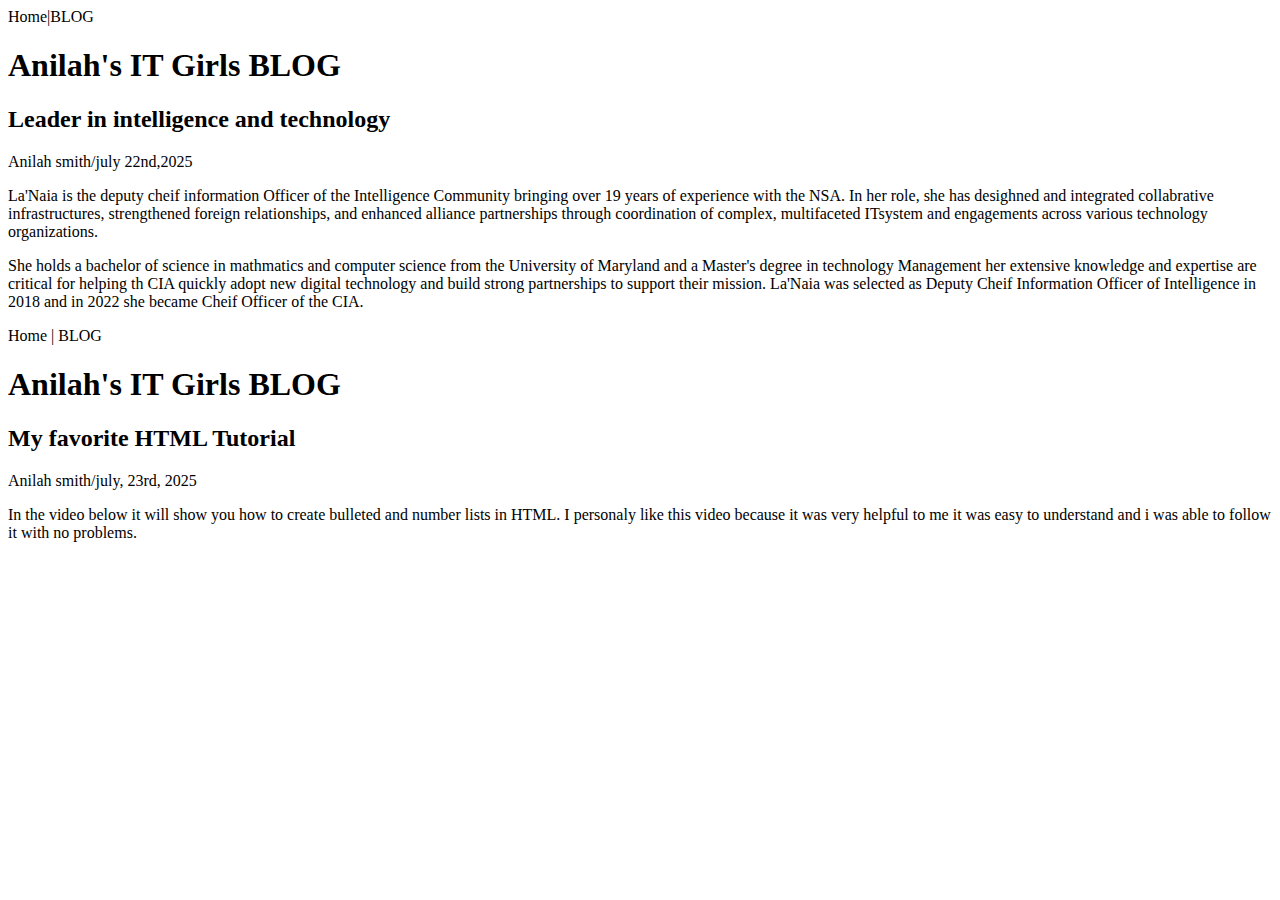
<file: blog.html>
<!DOCTYPE html>
<html>
<head>    
  <title>IT Girls BLOG </title>
 </head>

 <body>
 <a herf="index.html">Home</a>|<a herf="blog.html">BLOG</a>
 <h1>Anilah's IT Girls BLOG</h1>

 <h2> Leader in intelligence and technology</h2>

<P>Anilah smith/july 22nd,2025<p>
<p>La'Naia is the deputy cheif information Officer of the Intelligence Community bringing over 19 years of experience with the NSA. In her role, she has desighned and integrated collabrative infrastructures, strengthened foreign relationships, and enhanced alliance partnerships through coordination of complex, multifaceted ITsystem and engagements across various technology organizations.</p>
<p>She holds a bachelor of science in mathmatics and computer science from the University of Maryland and a Master's degree in technology Management her extensive knowledge and expertise are critical for helping th CIA quickly adopt new digital technology and build strong partnerships to support their mission. La'Naia was selected as Deputy Cheif Information Officer of Intelligence in 2018 and in 2022 she became Cheif Officer of the CIA.</p>
</body>

</html>
<!DOCTYPE html>
<html>
    <head>
    <title>IT Girls BLOG</title>
    </head>
    <body>
        <a herf="index.html">Home</a> | <a herf="blog.html">BLOG</a>

    <h1>Anilah's IT Girls BLOG</h1>

    <h2>My favorite HTML Tutorial</h2>

    <p>Anilah smith/july, 23rd, 2025</p>

    <p>In the video below it will show you how to create bulleted and number lists in HTML. I personaly like this video because it was very helpful to me it was easy to understand and i was able to follow it with no problems.</p>
    
    <p><iframe width="560" height="315" src="https://www.youtube.com/embed/09oErCBjVns?si=UNM7-2fqgipwqe8c" title="YouTube video player" frameborder="0" allow="accelerometer; autoplay; clipboard-write; encrypted-media; gyroscope; picture-in-picture; web-share" referrerpolicy="strict-origin-when-cross-origin" allowfullscreen></iframe></p>
    
</body>
</html>
</file>
